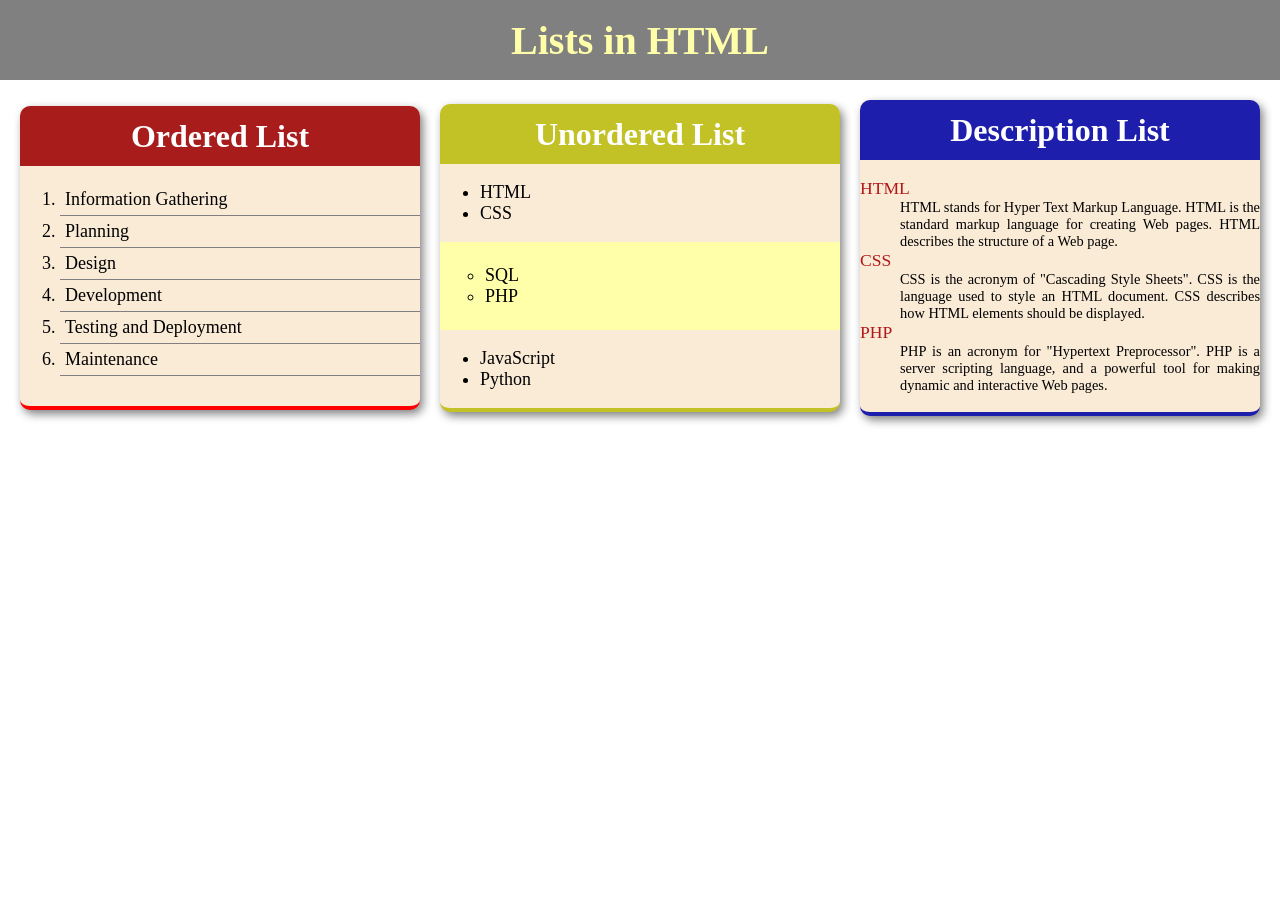
<file: list/list.html>
<!DOCTYPE html>
<html lang="en">
<head>
    <meta charset="UTF-8">
    <meta name="viewport" content="width=device-width, initial-scale=1.0">
    <title>List Example</title>
    <link rel="stylesheet" href="../list/list.css">
</head>
<body>
    <!-- main page -->
    <div id="main">
        <!-- main first section -->
        <div id="main-first">
            <b>Lists in HTML</b>
        </div>
        <!-- main second section -->
        <div id="main-second">
            <!-- fist card -->
            <div class="first-card">
                <!-- card first section -->
                <div class="card-title">
                    <b>Ordered List</b>
                </div>
                <div class="card-data">
                    <ol>
                        <li>Information Gathering</li>
                        <li>Planning</li>
                        <li>Design</li>
                        <li>Development</li>
                        <li>Testing and Deployment</li>
                        <li>Maintenance</li>
                    </ol>
                </div>
            </div>
            <div class="second-card">
                <div class="card-title">
                    <b>Unordered List</b>
                </div>
                <div class="first-part">
                    <ul>
                        <li>HTML</li>
                        <li>CSS</li>
                    </ul>
                </div>
                    <div class="second-part">
                        <ul type="circle">
                            <li>SQL</li>
                            <li>PHP</li>
                        </ul>
                    </div>
                    <div class="third-part">
                        <ul>
                            <li>JavaScript</li>
                            <li>Python</li>
                        </ul>
                    </div>
            </div>
            <div class="third-card">
                <div class="card-title">
                    <b>Description List</b>
                </div>
                <dl>
                    <dt>HTML</dt>
                    <dd>HTML stands for Hyper Text Markup Language. HTML is the standard markup language for creating Web pages. HTML describes the structure of a Web page. </dd>
                    <dt>CSS</dt>
                    <dd>CSS is the acronym of "Cascading Style Sheets". CSS is the language used to style an HTML document. CSS describes how HTML elements should be displayed.</dd>
                    <dt>PHP</dt>
                    <dd>PHP is an acronym for "Hypertext Preprocessor". PHP is a server scripting language, and a powerful tool for making dynamic and interactive Web pages.</dd>
                </dl>
            </div>
        </div>
    </div>
</body>
</html>
</file>
<file: list/list.css>
/* tag selector */
body{
    margin: 0;
    padding: 0;
}
/* id selector */
#main{
    border-color: whitesmoke;

}

#main-first{
    height: 80px;
    background-color: gray;
    width: 100%;
    display: flex;
    align-items: center;
    justify-content: center;
}

#main-first b{
    color: #ffa;    
    font-size: 40px;
}
#main-second{
    display: flex;
    justify-content: center;
    align-items: center;
    flex-wrap: wrap;
    gap: 20px;
    margin-top: 20px;
    font-size: large;
}

.first-card{
    border-radius: 10px;
    background-color: antiquewhite;
    width: 400px;
    min-height: 300px;
    border-bottom: 4px solid red;
    box-shadow: 3px 4px 10px gray ;
}
.first-card li{
    padding: 5px;
    border-bottom: 1px solid gray;
}

.card-title{
    background-color: rgb(169, 28, 28);
    height: 60px;
    border-radius: 10px 10px 0 0;
    display: flex;
    justify-content: center;
    align-items: center;
    color: white;
    font-size: 2rem;

}
.second-card{
    border-radius: 10px;
    background-color: antiquewhite;
    width: 400px;
    min-height: 300px;
    border-bottom: 4px solid rgb(194, 194, 38);
    box-shadow: 3px 4px 10px gray ;
}

.second-card .card-title{
    background-color: rgb(194, 194, 38);
    font-size: 2rem;

}

.second-card .second-part{
    background-color: #ffa;
    padding: 5px;
}
.third-card{
    border-radius: 10px;
    background-color: antiquewhite;
    width: 400px;
    min-height: 300px;
    border-bottom: 4px solid rgb(30, 30, 173);
    box-shadow: 3px 4px 10px gray ;
}
.third-card .card-title{
    background-color: rgb(30, 30, 173);
    font-size: 2rem;
}
.third-card dl{
    text-align: justify;
}
.third-card dt{
    font-size: 1.1rem;
    color: rgb(178, 23, 23);
}
.third-card dd{
    font-size: 0.9rem;
}
</file>
